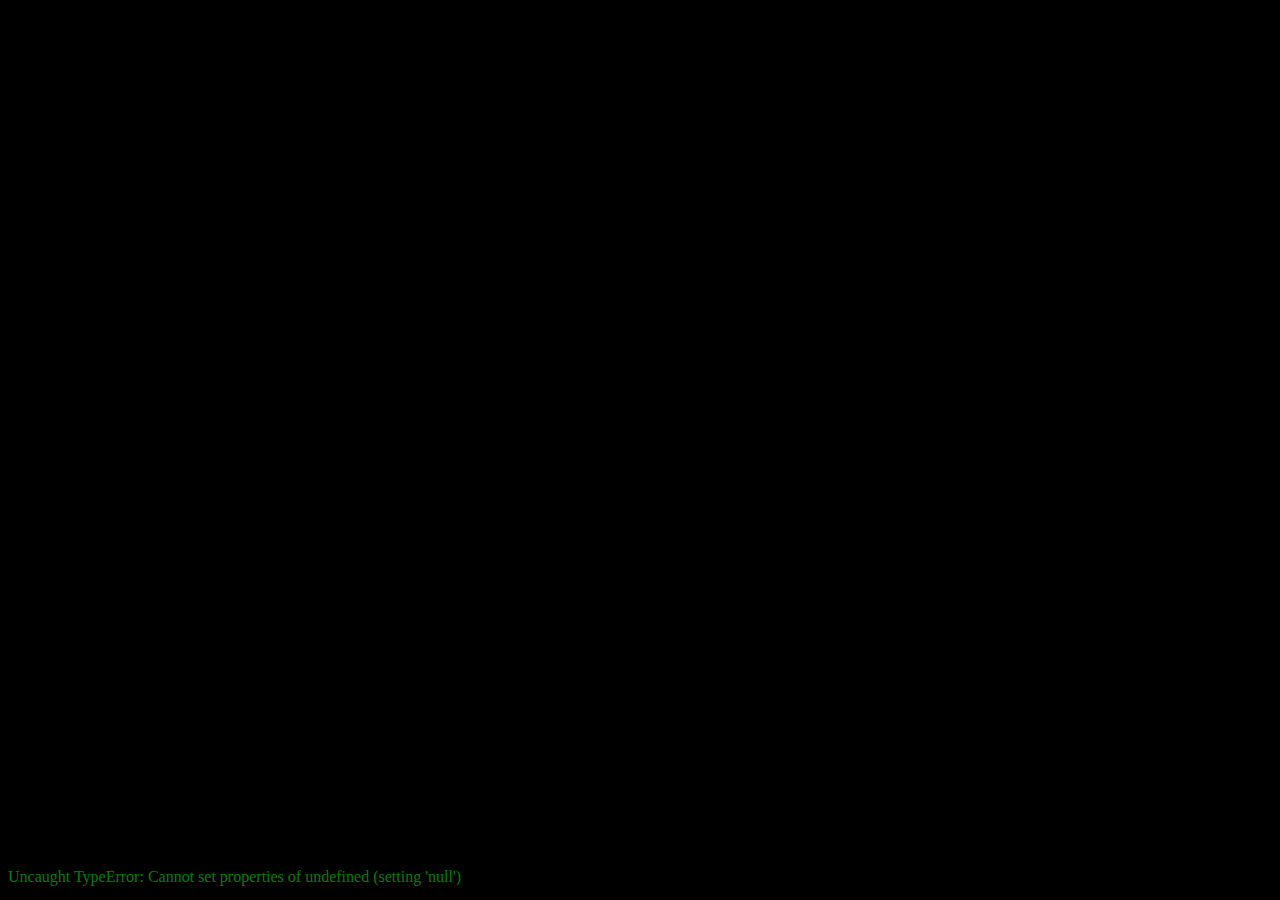
<file: games/maze_of_doom/index.html>
<!doctype html>
<head>
    <title>danm7</title>
    <meta charset="utf-8">
    <style>
        body {
            background-color: black;
            color: green;
        }
        canvas {
            margin: 0 auto;
        }
    </style>
</head>
<body>
    <div id="game"></div>
    <script type="module">
        window.addEventListener('unhandledrejection', event => {
            // Prevent error output on the console:
            event.preventDefault();
            document.getElementById("game").innerHTML += 
                'Rejection reason: ' + event.reason;
        });
        window.onpossiblyunhandledexception = function(){
            window.onerror.apply(this, arguments);
        }
        window.onerror = function(err){
            document.getElementById("game").innerHTML += err;
        }
    </script>
    <script src="js/3rdparty/phaser.min.js"></script>
    <script src="js/3rdparty/astar.js"></script>
    <script src="js/maze_framework.js"></script>
    <script src="js/sidescroller/Hero2.js"></script>
    <script src="js/sidescroller/EnemySentry.js"></script>
    <script src="js/sidescroller/EnemyFactory.js"></script>
    <script src="js/sidescroller/PlayState.js"></script>
    <script src="js/main.js"></script>
</body>
</file>
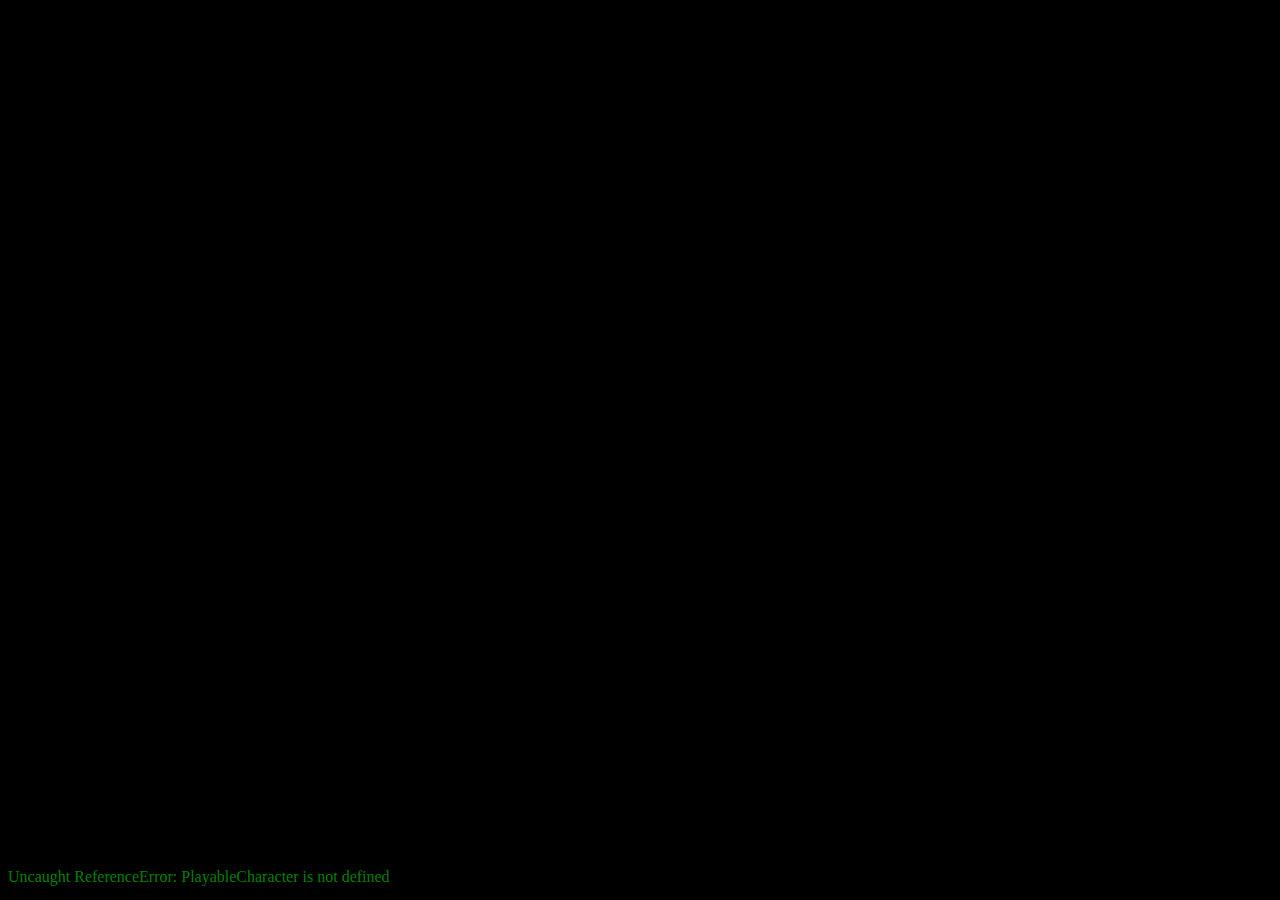
<file: games/chip.html>
<!doctype html>
<head>
    <title>CHIP BOY & ULTRA BOY</title>
    <meta charset="utf-8">
    <style>
        body {
            background-color: black;
            color: green;
        }
        canvas {
            margin: 0 auto;
        }
    </style>
</head>
<body>
    <div id="game"></div>
    <script type="module">
        window.addEventListener('unhandledrejection', event => {
            // Prevent error output on the console:
            event.preventDefault();
            document.getElementById("game").innerHTML += 
                'Rejection reason: ' + event.reason;
        });
        window.onpossiblyunhandledexception = function(){
            window.onerror.apply(this, arguments);
        }
        window.onerror = function(err){
            document.getElementById("game").innerHTML += err;
        }
    </script>
    <script src="/js/3rdParty/phaser.min.js"></script>
    <script src="/js/sidescroller/PlayState.js"></script>
    <script src="/js/main.js"></script>
</body>
</file>
